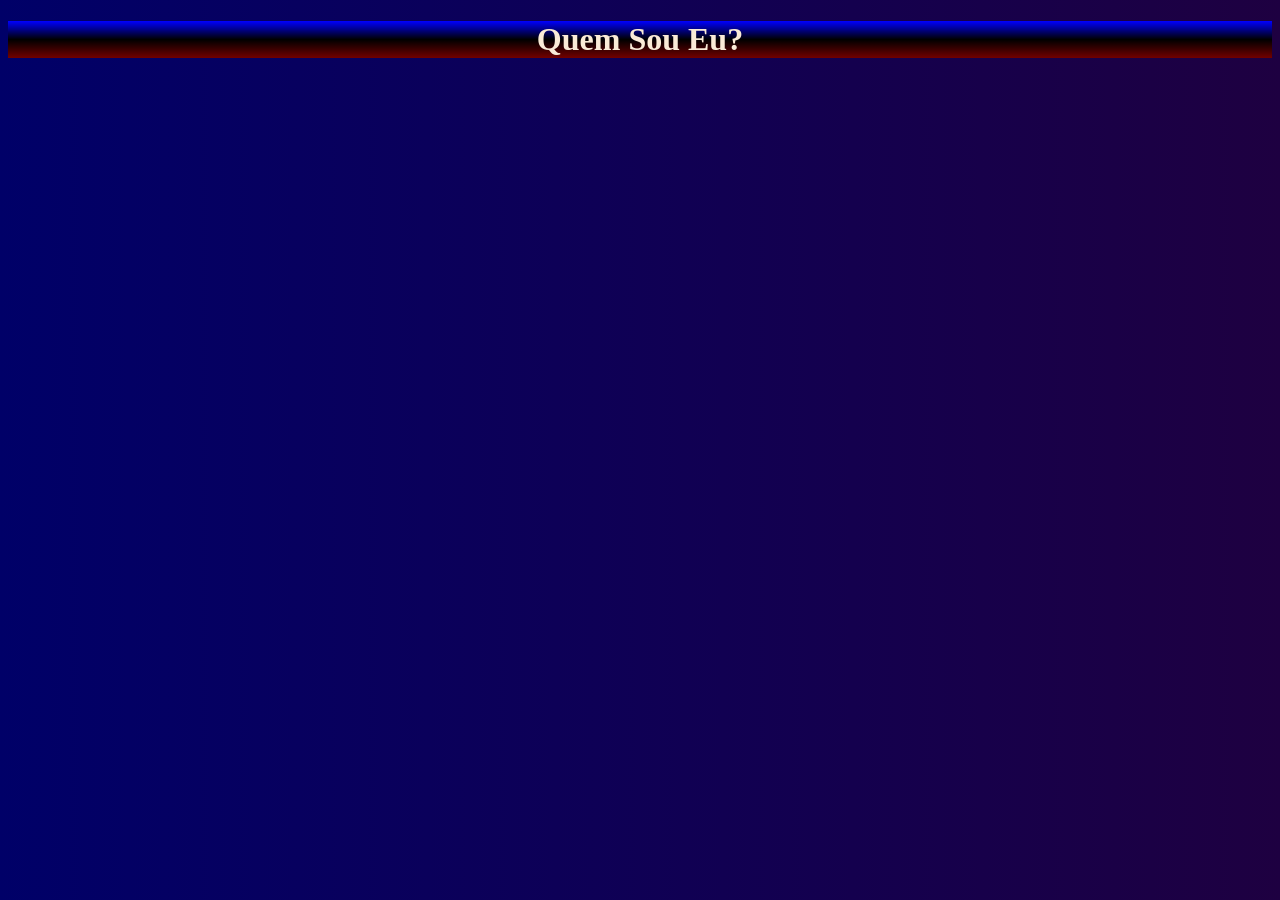
<file: index/thiago.html>
<!DOCTYPE html>
<html lang="pt-br">
<head>
    <meta charset="UTF-8">
    <meta name="viewport" content="width=device-width, initial-scale=1.0">
    <title>Thiago</title>
    <link rel="stylesheet" href="../static/thiago.css">
</head>
<body>
    <div class="introducao">
        <h1> Quem Sou Eu? </h1>
    </div>


</body>
</html>
</file>
<file: static/thiago.css>
body {
    background: linear-gradient(to right, rgb(0, 0, 104), rgb(30, 0, 65));
}

.introducao {
    text-align: center;
    color: antiquewhite;
    background-color: aqua;
    background: -webkit-linear-gradient(blue, black, rgb(114, 0, 0));

}
</file>
